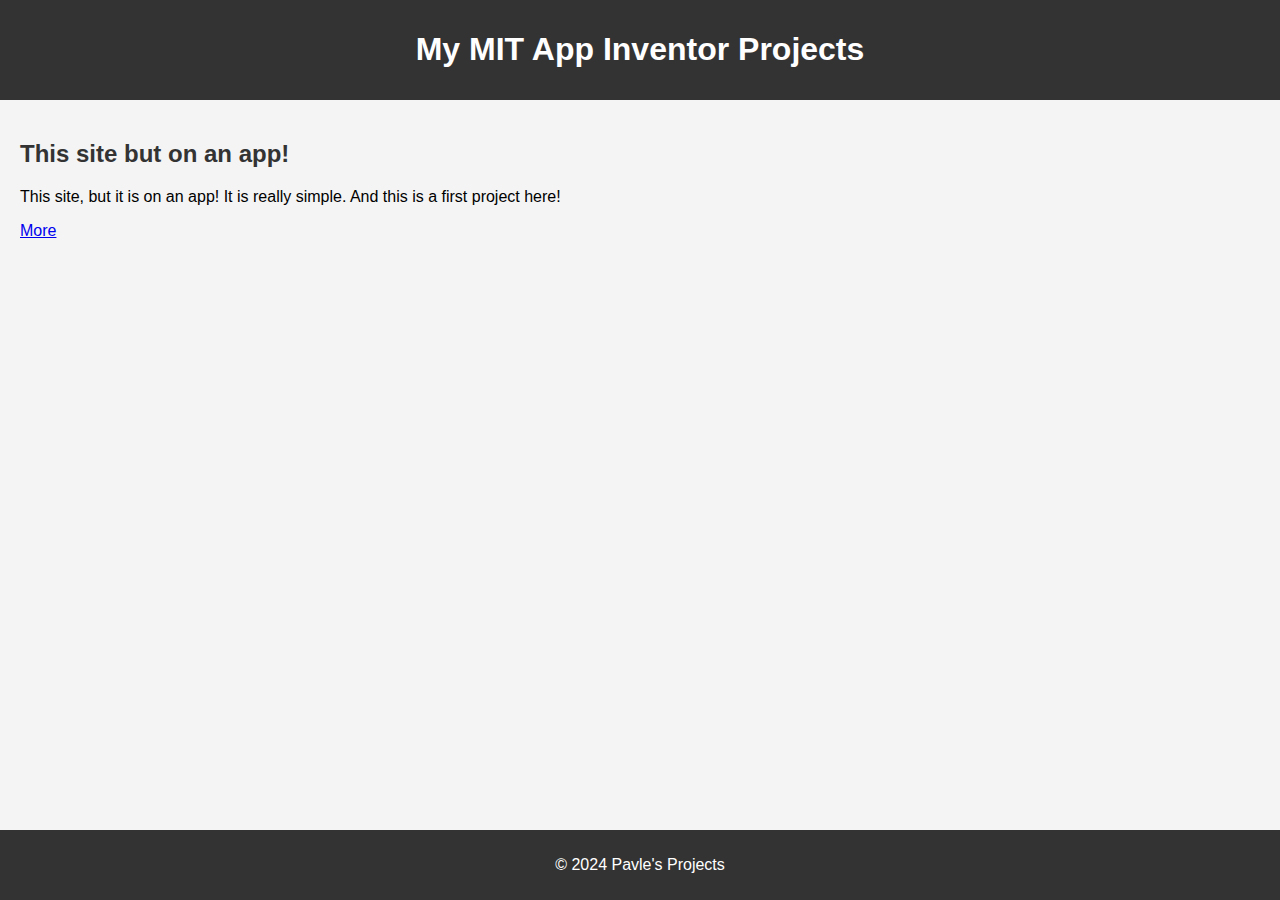
<file: index.html>
<!DOCTYPE html>
<html lang="en">
<head>
    <meta charset="UTF-8">
    <meta name="viewport" content="width=device-width, initial-scale=1.0">
    <title>My MIT App Inventor Projects</title>
    <link rel="stylesheet" href="styles.css">
</head>
<body>
    <header>
        <h1>My MIT App Inventor Projects</h1>
    </header>

    <main>
        <section>
            <h2>This site but on an app!</h2>
            <p>This site, but it is on an app! It is really simple. And this is a first project here!</p>
            <a href="project1/about.html">More</a>
        </section>

        <!-- section>
            <h2>Project 2: [Project Name]</h2>
            <p>[Brief description of the project]</p>
            <a href="project2.html">Learn more</a>
        </section -->

    </main>

    <footer>
        <p>&copy; 2024 Pavle's Projects</p>
    </footer>
</body>
</html>
</file>
<file: styles.css>
body {
    font-family: Arial, sans-serif;
    margin: 0;
    padding: 0;
    background-color: #f4f4f4;
}

header {
    background-color: #333;
    color: #fff;
    padding: 10px 0;
    text-align: center;
}

nav {
    background-color: #444;
    padding: 10px;
}

nav ul {
    list-style: none;
    padding: 0;
}

nav ul li {
    display: inline;
    margin-right: 10px;
}

nav ul li a {
    color: #fff;
    text-decoration: none;
}

main {
    padding: 20px;
}

h2 {
    color: #333;
}

footer {
    text-align: center;
    background-color: #333;
    color: #fff;
    padding: 10px 0;
    position: fixed;
    width: 100%;
    bottom: 0;
}
</file>
